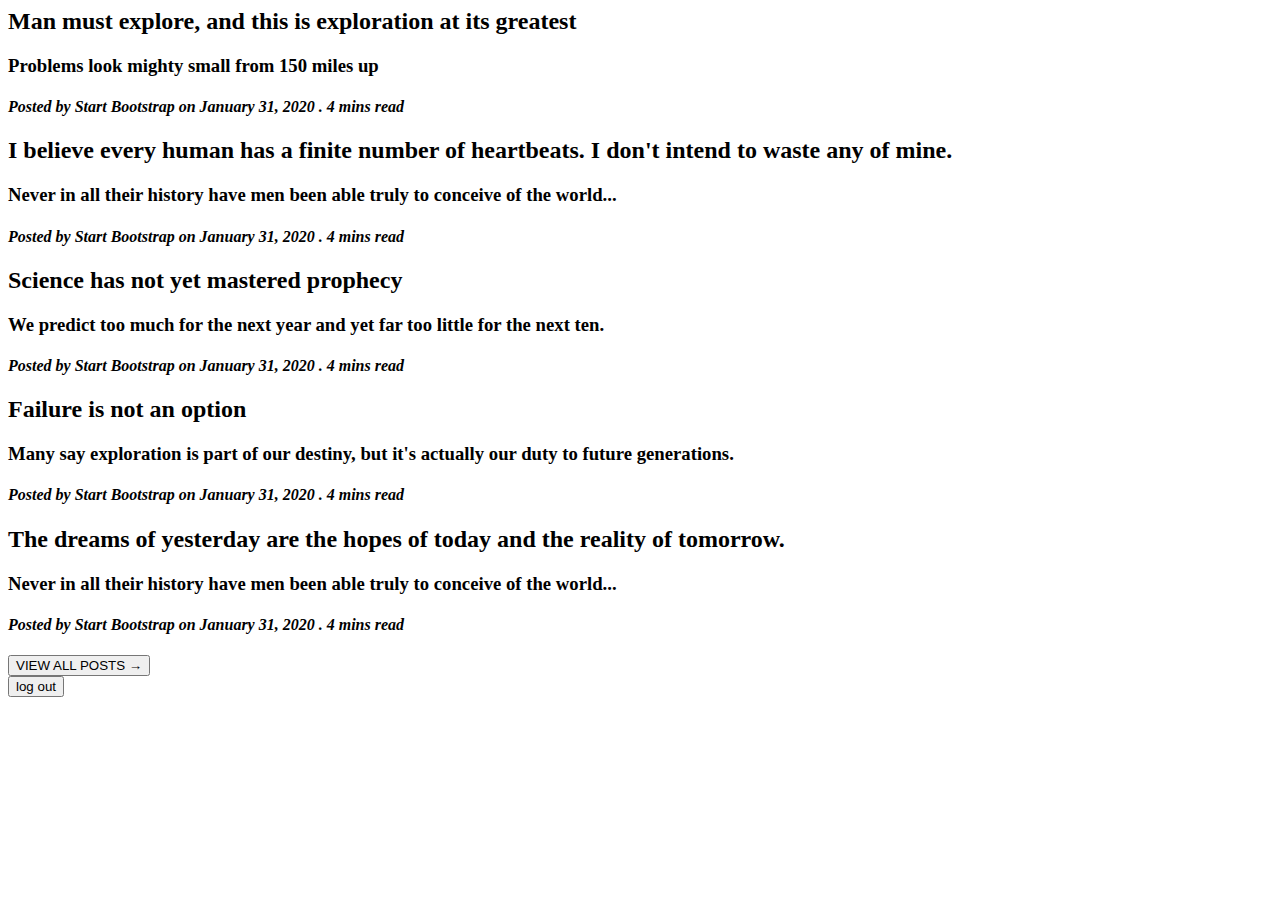
<file: blog.html>
<head>
    <script type="text/javascript" src="https://identity.netlify.com/v1/netlify-identity-widget.js"></script>
    <script src="myScript.js"></script>
</head>
<body>
    <div class="row justify-content-center mt-5 pt-5">
        <div class="col-6 text-left">
            <h2>Man must explore, and this is exploration at its greatest</h2>
            <h3>Problems look mighty small from 150 miles up</h3>
            <h4><i>Posted by Start Bootstrap on January 31, 2020 . 4 mins read</i></h4>
        </div>
    </div>
    <div class="row justify-content-center mt-5 pt-5">
        <div class="col-6 text-left">
            <h2>I believe every human has a finite number of heartbeats. I don't intend to waste any of
                mine.
            </h2>
            <h3>Never in all their history have men been able truly to conceive of the world...</h3>
            <h4><i>Posted by Start Bootstrap on January 31, 2020 . 4 mins read</i></h4>
        </div>
    </div>
    <div class="row justify-content-center mt-5 pt-5">
        <div class="col-6 text-left">
            <h2>Science has not yet mastered prophecy</h2>
            <h3>We predict too much for the next year and yet far too little for the next ten.</h3>
            <h4><i>Posted by Start Bootstrap on January 31, 2020 . 4 mins read</i></h4>
        </div>
    </div>
    <div class="row justify-content-center mt-5 pt-5">
        <div class="col-6 text-left">
            <h2>Failure is not an option</h2>
            <h3>Many say exploration is part of our destiny, but it's actually our duty to future
                generations.
            </h3>
            <h4><i>Posted by Start Bootstrap on January 31, 2020 . 4 mins read</i></h4>
        </div>
    </div>
    <div class="row justify-content-center mt-5 pt-5">
        <div class="col-6 text-left blue-font">
            <h2>The dreams of yesterday are the hopes of today and the reality of tomorrow.</h2>
            <h3>Never in all their history have men been able truly to conceive of the world...</h3>
            <h4><i>Posted by Start Bootstrap on January 31, 2020 . 4 mins read</i></h4>
        </div>
    </div>
    <div class="row justify-content-center mt-5">
        <div class="col-6 d-flex justify-content-end">
            <button type="submit" class="btn">VIEW ALL POSTS &#8594;</button>
        </div>
    </div>
    <button data-netlify-identity-button>log out</button>
</body>
</file>
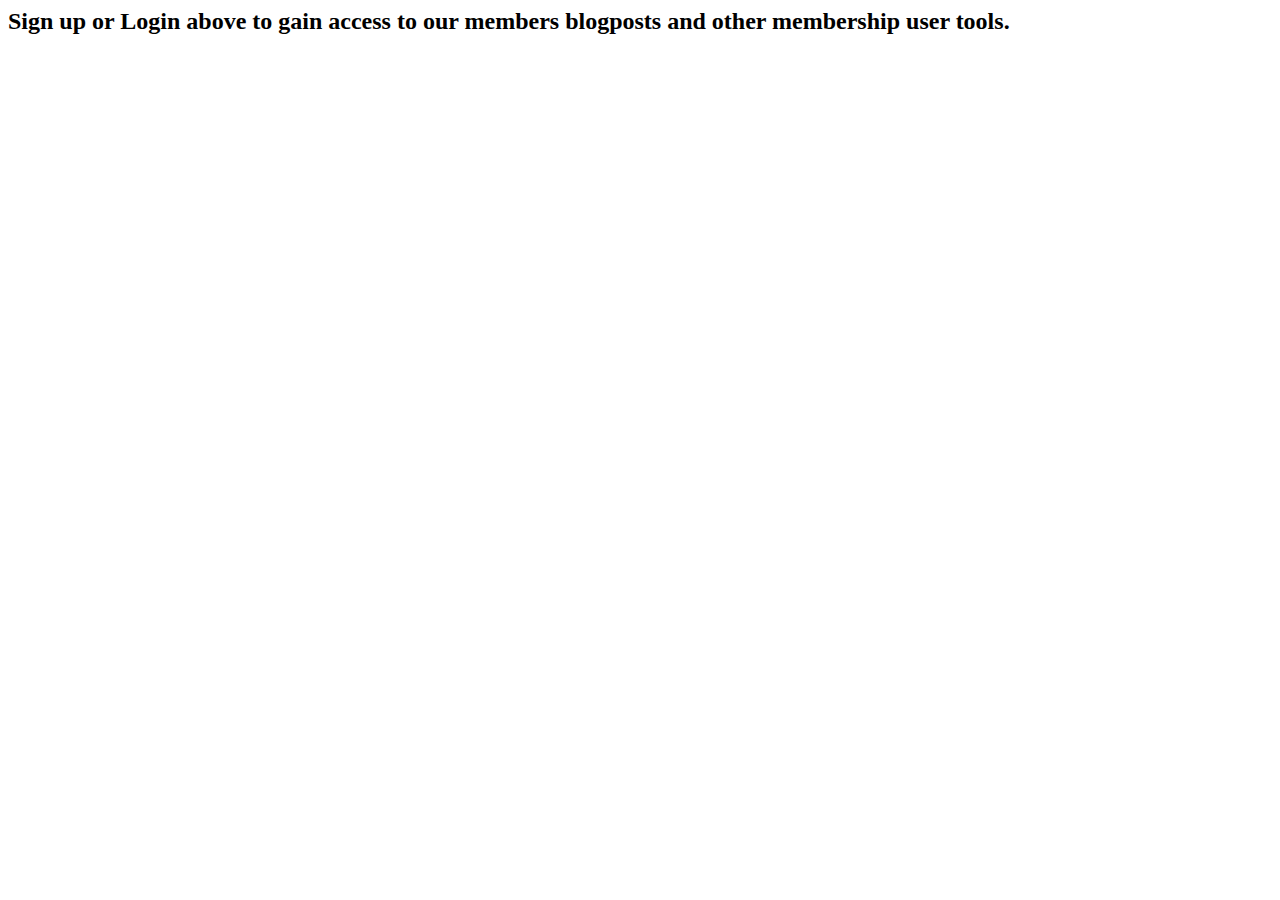
<file: login.html>
<body>
    <div class="row">
        <div class="col text-center">
            <div class="notLoggedIn">
                <h2>Sign up or Login above to gain access to our members blogposts and other membership user tools.
                </h2>
            </div>
        </div>
    </div>
</body>
</file>
